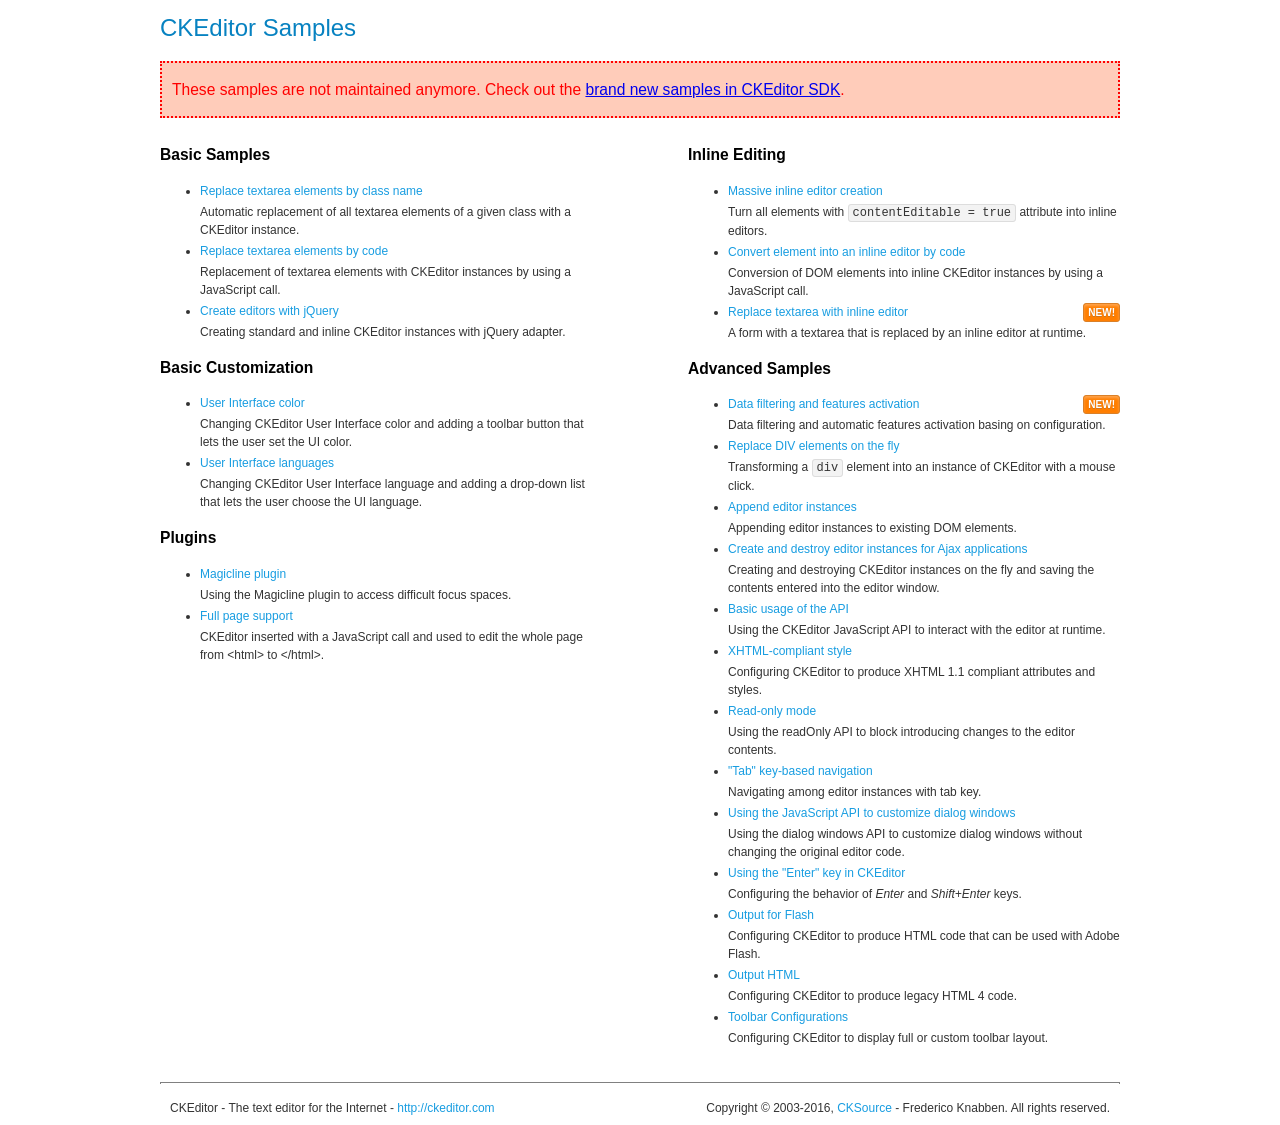
<file: mm/src/main/webapp/plugins/ckeditor/samples/old/index.html>
<!DOCTYPE html>
<!--
Copyright (c) 2003-2016, CKSource - Frederico Knabben. All rights reserved.
For licensing, see LICENSE.md or http://ckeditor.com/license
-->
<html>
<head>
	<meta charset="utf-8">
	<title>CKEditor Samples</title>
	<link rel="stylesheet" href="sample.css">
</head>
<body>
	<h1 class="samples">
		CKEditor Samples
	</h1>
	<div class="warning deprecated">
		These samples are not maintained anymore. Check out the <a href="http://sdk.ckeditor.com/">brand new samples in CKEditor SDK</a>.
	</div>
	<div class="twoColumns">
		<div class="twoColumnsLeft">
			<h2 class="samples">
				Basic Samples
			</h2>
			<dl class="samples">
				<dt><a class="samples" href="replacebyclass.html">Replace textarea elements by class name</a></dt>
				<dd>Automatic replacement of all textarea elements of a given class with a CKEditor instance.</dd>

				<dt><a class="samples" href="replacebycode.html">Replace textarea elements by code</a></dt>
				<dd>Replacement of textarea elements with CKEditor instances by using a JavaScript call.</dd>

				<dt><a class="samples" href="jquery.html">Create editors with jQuery</a></dt>
				<dd>Creating standard and inline CKEditor instances with jQuery adapter.</dd>
			</dl>

			<h2 class="samples">
				Basic Customization
			</h2>
			<dl class="samples">
				<dt><a class="samples" href="uicolor.html">User Interface color</a></dt>
				<dd>Changing CKEditor User Interface color and adding a toolbar button that lets the user set the UI color.</dd>

				<dt><a class="samples" href="uilanguages.html">User Interface languages</a></dt>
				<dd>Changing CKEditor User Interface language and adding a drop-down list that lets the user choose the UI language.</dd>
			</dl>


			<h2 class="samples">Plugins</h2>
<dl class="samples">
<dt><a class="samples" href="magicline/magicline.html">Magicline plugin</a></dt>
<dd>Using the Magicline plugin to access difficult focus spaces.</dd>

<dt><a class="samples" href="wysiwygarea/fullpage.html">Full page support</a></dt>
<dd>CKEditor inserted with a JavaScript call and used to edit the whole page from &lt;html&gt; to &lt;/html&gt;.</dd>
</dl>
		</div>
		<div class="twoColumnsRight">
			<h2 class="samples">
				Inline Editing
			</h2>
			<dl class="samples">
				<dt><a class="samples" href="inlineall.html">Massive inline editor creation</a></dt>
				<dd>Turn all elements with <code>contentEditable = true</code> attribute into inline editors.</dd>

				<dt><a class="samples" href="inlinebycode.html">Convert element into an inline editor by code</a></dt>
				<dd>Conversion of DOM elements into inline CKEditor instances by using a JavaScript call.</dd>

				<dt><a class="samples" href="inlinetextarea.html">Replace textarea with inline editor</a> <span class="new">New!</span></dt>
				<dd>A form with a textarea that is replaced by an inline editor at runtime.</dd>

				
			</dl>

			<h2 class="samples">
				Advanced Samples
			</h2>
			<dl class="samples">
				<dt><a class="samples" href="datafiltering.html">Data filtering and features activation</a> <span class="new">New!</span></dt>
				<dd>Data filtering and automatic features activation basing on configuration.</dd>

				<dt><a class="samples" href="divreplace.html">Replace DIV elements on the fly</a></dt>
				<dd>Transforming a <code>div</code> element into an instance of CKEditor with a mouse click.</dd>

				<dt><a class="samples" href="appendto.html">Append editor instances</a></dt>
				<dd>Appending editor instances to existing DOM elements.</dd>

				<dt><a class="samples" href="ajax.html">Create and destroy editor instances for Ajax applications</a></dt>
				<dd>Creating and destroying CKEditor instances on the fly and saving the contents entered into the editor window.</dd>

				<dt><a class="samples" href="api.html">Basic usage of the API</a></dt>
				<dd>Using the CKEditor JavaScript API to interact with the editor at runtime.</dd>

				<dt><a class="samples" href="xhtmlstyle.html">XHTML-compliant style</a></dt>
				<dd>Configuring CKEditor to produce XHTML 1.1 compliant attributes and styles.</dd>

				<dt><a class="samples" href="readonly.html">Read-only mode</a></dt>
				<dd>Using the readOnly API to block introducing changes to the editor contents.</dd>

				<dt><a class="samples" href="tabindex.html">"Tab" key-based navigation</a></dt>
				<dd>Navigating among editor instances with tab key.</dd>


				
<dt><a class="samples" href="dialog/dialog.html">Using the JavaScript API to customize dialog windows</a></dt>
<dd>Using the dialog windows API to customize dialog windows without changing the original editor code.</dd>

<dt><a class="samples" href="enterkey/enterkey.html">Using the &quot;Enter&quot; key in CKEditor</a></dt>
<dd>Configuring the behavior of <em>Enter</em> and <em>Shift+Enter</em> keys.</dd>

<dt><a class="samples" href="htmlwriter/outputforflash.html">Output for Flash</a></dt>
<dd>Configuring CKEditor to produce HTML code that can be used with Adobe Flash.</dd>

<dt><a class="samples" href="htmlwriter/outputhtml.html">Output HTML</a></dt>
<dd>Configuring CKEditor to produce legacy HTML 4 code.</dd>

<dt><a class="samples" href="toolbar/toolbar.html">Toolbar Configurations</a></dt>
<dd>Configuring CKEditor to display full or custom toolbar layout.</dd>

			</dl>
		</div>
	</div>
	<div id="footer">
		<hr>
		<p>
			CKEditor - The text editor for the Internet - <a class="samples" href="http://ckeditor.com/">http://ckeditor.com</a>
		</p>
		<p id="copy">
			Copyright &copy; 2003-2016, <a class="samples" href="http://cksource.com/">CKSource</a> - Frederico Knabben. All rights reserved.
		</p>
	</div>
</body>
</html>
</file>
<file: mm/src/main/webapp/plugins/ckeditor/samples/old/sample.css>
/*
Copyright (c) 2003-2016, CKSource - Frederico Knabben. All rights reserved.
For licensing, see LICENSE.md or http://ckeditor.com/license
*/

html, body, h1, h2, h3, h4, h5, h6, div, span, blockquote, p, address, form, fieldset, img, ul, ol, dl, dt, dd, li, hr, table, td, th, strong, em, sup, sub, dfn, ins, del, q, cite, var, samp, code, kbd, tt, pre
{
	line-height: 1.5;
}

body
{
	padding: 10px 30px;
}

input, textarea, select, option, optgroup, button, td, th
{
	font-size: 100%;
}

pre
{
	-moz-tab-size: 4;
	tab-size: 4;
}

pre, code, kbd, samp, tt
{
	font-family: monospace,monospace;
	font-size: 1em;
}

body {
	width: 960px;
	margin: 0 auto;
}

code
{
	background: #f3f3f3;
	border: 1px solid #ddd;
	padding: 1px 4px;
	border-radius: 3px;
}

abbr
{
	border-bottom: 1px dotted #555;
	cursor: pointer;
}

.new, .beta
{
	text-transform: uppercase;
	font-size: 10px;
	font-weight: bold;
	padding: 1px 4px;
	margin: 0 0 0 5px;
	color: #fff;
	float: right;
	border-radius: 3px;
}

.new
{
	background: #FF7E00;
	border: 1px solid #DA8028;
	text-shadow: 0 1px 0 #C97626;

	box-shadow: 0 2px 3px 0 #FFA54E inset;
}

.beta
{
	background: #18C0DF;
	border: 1px solid #19AAD8;
	text-shadow: 0 1px 0 #048CAD;
	font-style: italic;

	box-shadow: 0 2px 3px 0 #50D4FD inset;
}

h1.samples
{
	color: #0782C1;
	font-size: 200%;
	font-weight: normal;
	margin: 0;
	padding: 0;
}

h1.samples a
{
	color: #0782C1;
	text-decoration: none;
	border-bottom: 1px dotted #0782C1;
}

.samples a:hover
{
	border-bottom: 1px dotted #0782C1;
}

h2.samples
{
	color: #000000;
	font-size: 130%;
	margin: 15px 0 0 0;
	padding: 0;
}

p, blockquote, address, form, pre, dl, h1.samples, h2.samples
{
	margin-bottom: 15px;
}

ul.samples
{
	margin-bottom: 15px;
}

.clear
{
	clear: both;
}

fieldset
{
	margin: 0;
	padding: 10px;
}

body, input, textarea
{
	color: #333333;
	font-family: Arial, Helvetica, sans-serif;
}

body
{
	font-size: 75%;
}

a.samples
{
	color: #189DE1;
	text-decoration: none;
}

form
{
	margin: 0;
	padding: 0;
}

pre.samples
{
	background-color: #F7F7F7;
	border: 1px solid #D7D7D7;
	overflow: auto;
	padding: 0.25em;
	white-space: pre-wrap; /* CSS 2.1 */
	word-wrap: break-word; /* IE7 */
}

#footer
{
	clear: both;
	padding-top: 10px;
}

#footer hr
{
	margin: 10px 0 15px 0;
	height: 1px;
	border: solid 1px gray;
	border-bottom: none;
}

#footer p
{
	margin: 0 10px 10px 10px;
	float: left;
}

#footer #copy
{
	float: right;
}

#outputSample
{
	width: 100%;
	table-layout: fixed;
}

#outputSample thead th
{
	color: #dddddd;
	background-color: #999999;
	padding: 4px;
	white-space: nowrap;
}

#outputSample tbody th
{
	vertical-align: top;
	text-align: left;
}

#outputSample pre
{
	margin: 0;
	padding: 0;
}

.description
{
	border: 1px dotted #B7B7B7;
	margin-bottom: 10px;
	padding: 10px 10px 0;
	overflow: hidden;
}

label
{
	display: block;
	margin-bottom: 6px;
}

/**
 *	CKEditor editables are automatically set with the "cke_editable" class
 *	plus cke_editable_(inline|themed) depending on the editor type.
 */

/* Style a bit the inline editables. */
.cke_editable.cke_editable_inline
{
	cursor: pointer;
}

/* Once an editable element gets focused, the "cke_focus" class is
   added to it, so we can style it differently. */
.cke_editable.cke_editable_inline.cke_focus
{
	box-shadow: inset 0px 0px 20px 3px #ddd, inset 0 0 1px #000;
	outline: none;
	background: #eee;
	cursor: text;
}

/* Avoid pre-formatted overflows inline editable. */
.cke_editable_inline pre
{
	white-space: pre-wrap;
	word-wrap: break-word;
}

/**
 *	Samples index styles.
 */

.twoColumns,
.twoColumnsLeft,
.twoColumnsRight
{
	overflow: hidden;
}

.twoColumnsLeft,
.twoColumnsRight
{
	width: 45%;
}

.twoColumnsLeft
{
	float: left;
}

.twoColumnsRight
{
	float: right;
}

dl.samples
{
	padding: 0 0 0 40px;
}
dl.samples > dt
{
	display: list-item;
	list-style-type: disc;
	list-style-position: outside;
	margin: 0 0 3px;
}
dl.samples > dd
{
	margin: 0 0 3px;
}
.warning
{
	color: #ff0000;
	background-color: #FFCCBA;
	border: 2px dotted #ff0000;
	padding: 15px 10px;
	margin: 10px 0;
}

.warning.deprecated {
	font-size: 1.3em;
}

/* Used on inline samples */

blockquote
{
	font-style: italic;
	font-family: Georgia, Times, "Times New Roman", serif;
	padding: 2px 0;
	border-style: solid;
	border-color: #ccc;
	border-width: 0;
}

.cke_contents_ltr blockquote
{
	padding-left: 20px;
	padding-right: 8px;
	border-left-width: 5px;
}

.cke_contents_rtl blockquote
{
	padding-left: 8px;
	padding-right: 20px;
	border-right-width: 5px;
}

img.right {
	border: 1px solid #ccc;
	float: right;
	margin-left: 15px;
	padding: 5px;
}

img.left {
	border: 1px solid #ccc;
	float: left;
	margin-right: 15px;
	padding: 5px;
}

.marker
{
	background-color: Yellow;
}
</file>
